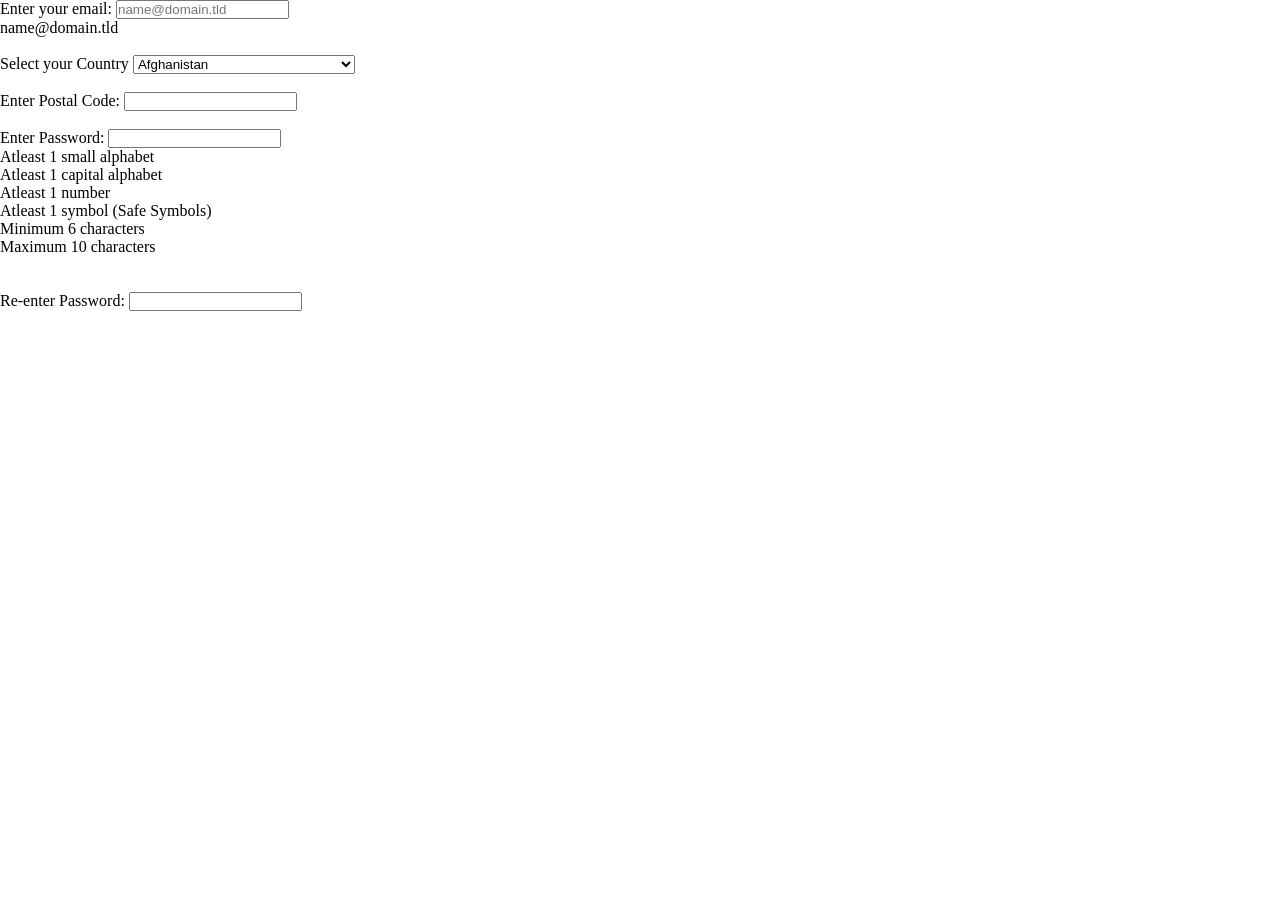
<file: index.html>
<!DOCTYPE html>
<html lang="en">
<head>
    <meta charset="UTF-8">
    <meta name="viewport" content="width=device-width, initial-scale=1.0">
    <title>Practice</title>
    <script src="script.js" defer></script>
    <link href="style.css" rel="stylesheet">
</head>
<body>
    <form>
        <fieldset>
            <label for="email">Enter your email:</label>
            <input type="email" id="email" placeholder="name@domain.tld">
            <p><span id="name">name</span><span id="at-the-rate">@</span><span id="domain">domain</span><span id="dot">.</span><span id="tld">tld</span></p>
        </fieldset>
        <br>
        <fieldset>
            <label for="countries">Select your Country</label>
            <select name="countries" id="countries"></select> <!-- Options created using JavaScript -->
            <br>
            <br>
            <label for="postal-code">Enter Postal Code:</label>
            <input type="text" id="postal-code">
        </fieldset>
        <br>
        <fieldset>
            <label for="password">Enter Password:</label>
            <input type="password" id="password">
            <div>
                <p>Atleast 1 small alphabet</p>
                <p>Atleast 1 capital alphabet</p>
                <p>Atleast 1 number</p>
                <p>Atleast 1 symbol (Safe Symbols)</p>
                <p>Minimum 6 characters</p>
                <p>Maximum 10 characters</p>
            </div>
            <br>
            <br>
            <label for="repeat-password">Re-enter Password: </label>
            <input type="password" id="repeat-password">
        </fieldset>

        
    </form>
</body>
</html>
</file>
<file: style.css>
* {
    padding: 0;
    margin: 0;
    box-sizing: border-box;
}

fieldset {
    border: none;
}
</file>
